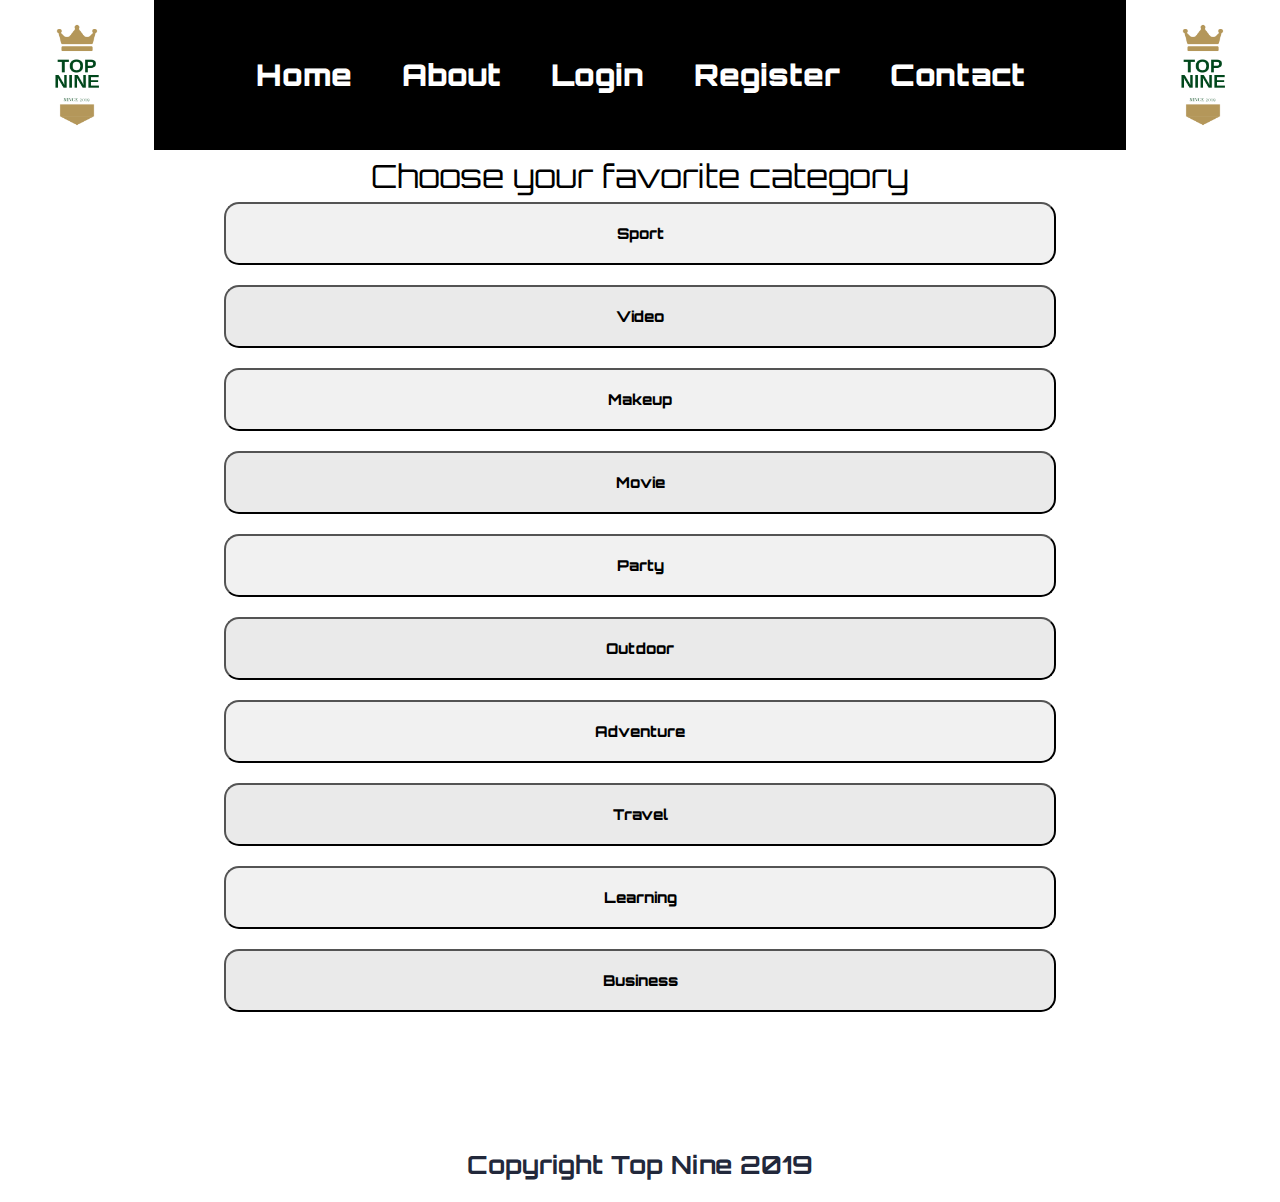
<file: user.html>
<!DOCTYPE html>
<html lang="en">

<head>
    <meta charset="UTF-8">
    <meta name="viewport" content="width=device-width, initial-scale=1.0">
    <link rel="stylesheet" href="css/index.css">
    <link href="https://fonts.googleapis.com/css?family=Archivo+Black|Orbitron&display=swap" rel="stylesheet">
    <script src="user.js" async></script>
    <title>User Top Nince</title>
</head>

<body>
    <div class="container2">

        <header>
                <img src="/pictures/Top4.png" alt="Logo of Top Nine">
            <nav class="user">
                <ul>
                    <li><a href="user.html">Home</a></li>
                    <li><a href="#">About</a></li>
                    <li><a href="#">Login</a></li>
                    <li><a href="#">Register</a></li>
                    <li><a href="#">Contact</a></li>
                </ul>
            </nav>
            <img src="/pictures/Top4.png" alt="Logo of Top Nine">
        </header>

        <section class="categories">
            <h2>Choose your favorite category</h2>
            <button class="btn btn1">Sport</button>
            <button class="btn btn2">Video</button>
            <button class="btn btn3">Makeup</button>
            <button class="btn btn4">Movie</button>
            <button class="btn btn5">Party</button>
            <button class="btn btn6">Outdoor</button>
            <button class="btn btn7">Adventure</button>
            <button class="btn btn8">Travel</button>
            <button class="btn btn9">Learning</button>
            <button class="btn btn10">Business</button>
        </section>

        <section class="middle-section1 middle-sectionSport">
            <section class="list">
                <div class="header">
                    <h2>My Top Nine</h2>
                    <h3>Sport</h3>
                    <input type="text" class="input" placeholder="Top Nine">
                    <span class="addBtn">Add</span>
                </div>
                <ul class="uLSport">
                    <li class="li">Make</li>
                    <li class="li">Here</li>
                    <li class="li">Your</li>
                    <li class="li">Top</li>
                    <li class="li">Nine</li>
                    <li class="li">List</li>
                </ul>
                <div class="goBack">
                    <button class="goBackBtn">Go Back to Categories</button>
                </div>
            </section>
        </section>

        <section class="middle-section1 middle-sectionVideo">
            <section class="list">
                <div class="header">
                    <h2>My Top Nine</h2>
                    <h3>Video</h3>
                    <input type="text" class="input" placeholder="Top Nine">
                    <span class="addBtn">Add</span>
                </div>
                <ul class="uLVideo">
                    <li class="li">Make</li>
                    <li class="li">Here</li>
                    <li class="li">Your</li>
                    <li class="li">Top</li>
                    <li class="li">Nine</li>
                    <li class="li">List</li>
                </ul>
                <div class="goBack">
                    <button class="goBackBtn">Go Back to Categories</button>
                </div>
            </section>
        </section>

        <section class="middle-section1 middle-sectionMakeup">
            <section class="list">
                <div class="header">
                    <h2>My Top Nine</h2>
                    <h3>Makeup</h3>
                    <input type="text" class="input" placeholder="Top Nine">
                    <span class="addBtn">Add</span>
                </div>
                <ul class="uLMakeup">
                    <li class="li">Make</li>
                    <li class="li">Here</li>
                    <li class="li">Your</li>
                    <li class="li">Top</li>
                    <li class="li">Nine</li>
                    <li class="li">List</li>
                </ul>
                <div class="goBack">
                    <button class="goBackBtn">Go Back to Categories</button>
                </div>
            </section>
        </section>

        <section class="middle-section1 middle-sectionMovie">
            <section class="list">
                <div class="header">
                    <h2>My Top Nine</h2>
                    <h3>Movie</h3>
                    <input type="text" class="input" placeholder="Top Nine">
                    <span class="addBtn">Add</span>
                </div>
                <ul class="uLMovie">
                    <li class="li">Make</li>
                    <li class="li">Here</li>
                    <li class="li">Your</li>
                    <li class="li">Top</li>
                    <li class="li">Nine</li>
                    <li class="li">List</li>
                </ul>
                <div class="goBack">
                    <button class="goBackBtn">Go Back to Categories</button>
                </div>
            </section>
        </section>

        <section class="middle-section1 middle-sectionParty">
            <section class="list">
                <div class="header">
                    <h2>My Top Nine</h2>
                    <h3>Party</h3>
                    <input type="text" class="input" placeholder="Top Nine">
                    <span class="addBtn">Add</span>
                </div>
                <ul class="uLParty">
                    <li class="li">Make</li>
                    <li class="li">Here</li>
                    <li class="li">Your</li>
                    <li class="li">Top</li>
                    <li class="li">Nine</li>
                    <li class="li">List</li>
                </ul>
                <div class="goBack">
                    <button class="goBackBtn">Go Back to Categories</button>
                </div>
            </section>
        </section>

        <section class=" middle-section1 middle-sectionOutdoor">
            <section class="list">
                <div class="header">
                    <h2>My Top Nine</h2>
                    <h3>Outdoor</h3>
                    <input type="text" class="input" placeholder="Top Nine">
                    <span class="addBtn">Add</span>
                </div>
                <ul class="uLOutdoor">
                    <li class="li">Make</li>
                    <li class="li">Here</li>
                    <li class="li">Your</li>
                    <li class="li">Top</li>
                    <li class="li">Nine</li>
                    <li class="li">List</li>
                </ul>
                <div class="goBack">
                    <button class="goBackBtn">Go Back to Categories</button>
                </div>
            </section>
        </section>

        <section class="middle-section1 middle-sectionAdventure">
            <section class="list">
                <div class="header">
                    <h2>My Top Nine</h2>
                    <h3>Adventure</h3>
                    <input type="text" class="input" placeholder="Top Nine">
                    <span class="addBtn">Add</span>
                </div>
                <ul class="uLAdventure">
                    <li class="li">Make</li>
                    <li class="li">Here</li>
                    <li class="li">Your</li>
                    <li class="li">Top</li>
                    <li class="li">Nine</li>
                    <li class="li">List</li>
                </ul>
                <div class="goBack">
                    <button class="goBackBtn">Go Back to Categories</button>
                </div>
            </section>
        </section>

        <section class="middle-section1 middle-sectionTravel">
            <section class="list">
                <div class="header">
                    <h2>My Top Nine</h2>
                    <h3>Travel</h3>
                    <input type="text" class="input" placeholder="Top Nine">
                    <span class="addBtn">Add</span>
                </div>
                <ul class="uLTravel">
                    <li class="li">Make</li>
                    <li class="li">Here</li>
                    <li class="li">Your</li>
                    <li class="li">Top</li>
                    <li class="li">Nine</li>
                    <li class="li">List</li>
                </ul>
                <div class="goBack">
                    <button class="goBackBtn">Go Back to Categories</button>
                </div>
            </section>
        </section>

        <section class="middle-section1 middle-sectionLearning">
            <section class="list">
                <div class="header">
                    <h2>My Top Nine</h2>
                    <h3>Learning</h3>
                    <input type="text" class="input" placeholder="Top Nine">
                    <span class="addBtn">Add</span>
                </div>
                <ul class="uLLearning">
                    <li class="li">Make</li>
                    <li class="li">Here</li>
                    <li class="li">Your</li>
                    <li class="li">Top</li>
                    <li class="li">Nine</li>
                    <li class="li">List</li>
                </ul>
                <div class="goBack">
                    <button class="goBackBtn">Go Back to Categories</button>
                </div>
            </section>
        </section>

        <section class="middle-section1 middle-sectionBusiness">
            <section class="list">
                <div class="header">
                    <h2>My Top Nine</h2>
                    <h3>Business</h3>
                    <input type="text" class="input" placeholder="Top Nine">
                    <span class="addBtn">Add</span>
                </div>
                <ul class="uLBusiness">
                    <li class="li">Make</li>
                    <li class="li">Here</li>
                    <li class="li">Your</li>
                    <li class="li">Top</li>
                    <li class="li">Nine</li>
                    <li class="li">List</li>
                </ul>
                <div class="goBack">
                    <button class="goBackBtn">Go Back to Categories</button>
                </div>
            </section>
        </section>

        <footer>
            <div id="wrapper">
                <div class="box" id="facebook">&#62220;</div>
                <div class="box" id="twitter">&#62217;</div>
                <div class="box" id="google">&#62223;</div>
                <div class="box" id="linkedin">&#62232;</div>
            </div>
            <div class="copyright">
                <p>Copyright Top Nine 2019</p>
            </div>
        </footer>
    </div>
</body>

</html>
</file>
<file: css/index.css>
/* http://meyerweb.com/eric/tools/css/reset/ 
   v2.0 | 20110126
   License: none (public domain)
*/
@import url(http://weloveiconfonts.com/api/?family=entypo);

html,
body,
div,
span,
applet,
object,
iframe,
h1,
h2,
h3,
h4,
h5,
h6,
p,
blockquote,
pre,
a,
abbr,
acronym,
address,
big,
cite,
code,
del,
dfn,
em,
img,
ins,
kbd,
q,
s,
samp,
small,
strike,
strong,
sub,
sup,
tt,
var,
b,
u,
i,
center,
dl,
dt,
dd,
ol,
ul,
li,
fieldset,
form,
label,
legend,
table,
caption,
tbody,
tfoot,
thead,
tr,
th,
td,
article,
aside,
canvas,
details,
embed,
figure,
figcaption,
footer,
header,
hgroup,
menu,
nav,
output,
ruby,
section,
summary,
time,
mark,
audio,
video {
  margin: 0;
  padding: 0;
  border: 0;
  font-size: 100%;
  font: inherit;
  vertical-align: baseline;
}
/* HTML5 display-role reset for older browsers */
article,
aside,
details,
figcaption,
figure,
footer,
header,
hgroup,
menu,
nav,
section {
  display: block;
}
body {
  line-height: 1;
}
ol,
ul {
  list-style: none;
}
blockquote,
q {
  quotes: none;
}
blockquote:before,
blockquote:after,
q:before,
q:after {
  content: '';
  content: none;
}
table {
  border-collapse: collapse;
  border-spacing: 0;
}
* {
  box-sizing: border-box;
}
html {
  font-size: 62.5%;
}
html,
body {
  max-width: 1600px;
  width: 100%;
  margin: 0 auto;
}
h2 {
  font-size: 3.2rem;
}
h3 {
  font-size: 2.8rem;
}
p {
  font-size: 1.6rem;
  line-height: 1.4;
}
header {
  display: flex;
  position: fixed;
  top: 0;
  left: 0;
  z-index: 10;
  width: 100%;
  background: black;
}
@media (max-width: 630px) {
  header {
    position: static;
    display: flex;
    flex-direction: column;
    background: white;
  }
}
header img {
  height: 15rem;
  width: 12%;
}
@media (max-width: 900px) {
  header img {
    width: 15%;
  }
}
@media (max-width: 800px) {
  header img {
    width: 20%;
  }
}
@media (max-width: 700px) {
  header img {
    display: none;
  }
}
@media (max-width: 630px) {
  header img {
    display: flex;
    order: -1;
    align-self: center;
    width: 50%;
    height: 20rem;
  }
}
@media (max-width: 800px) {
  header .logo1 {
    display: none;
  }
}
header nav {
  align-self: center;
  width: 70%;
  margin: 0 auto;
  display: flex;
  justify-content: center;
  align-items: center;
}
header nav ul {
  display: flex;
  justify-content: center;
  flex-direction: row;
}
@media (max-width: 700px) {
  header nav ul {
    padding: 3rem 0;
  }
}
@media (max-width: 630px) {
  header nav ul {
    display: flex;
    flex-direction: column;
    padding: 0 0 2.5rem 0;
  }
}
header nav ul li {
  padding: 1rem 0.5rem;
  font-size: 3rem;
  font-weight: 900;
}
@media (max-width: 1000px) {
  header nav ul li {
    font-weight: bolder;
  }
}
@media (max-width: 900px) {
  header nav ul li {
    font-size: 2.5rem;
    height: 3rem;
  }
}
@media (max-width: 800px) {
  header nav ul li {
    font-size: 2.6rem;
    padding: 1rem 0;
  }
}
@media (max-width: 630px) {
  header nav ul li {
    margin: 1rem 0 1rem 0;
    text-align: center;
  }
}
@media (max-width: 500px) {
  header nav ul li {
    font-size: 1.7rem;
    padding: 0 0 1.2rem 0;
    font-weight: 700;
  }
}
header nav ul li a {
  padding: 0 2rem;
  text-decoration: none;
  color: white;
  font-family: 'Orbitron', sans-serif;
}
@media (max-width: 1000px) {
  header nav ul li a {
    padding: 0 0.5rem;
  }
}
@media (max-width: 700px) {
  header nav ul li a {
    padding: 0 1.4rem;
  }
}
@media (max-width: 630px) {
  header nav ul li a {
    color: black;
    font-size: 4rem;
    border-bottom: 0.3rem solid;
    border-image: linear-gradient(88deg, #00aee9, #69fabd) 5;
    padding: 0;
  }
}
header nav ul li a:hover {
  cursor: pointer;
  text-decoration: underline;
  box-shadow: 0 0.5rem 1rem #000000;
}
.middle-section {
  /* LOGINBOX */
  /* REGISTERBOX */
}
.middle-section .logInBox {
  width: 38%;
  height: 50%;
  background: black;
  color: white;
  top: 50%;
  left: 50%;
  position: absolute;
  transform: translate(-250%, -50%);
  box-sizing: border-box;
  padding: 7rem 3rem;
  display: none;
  border-radius: 4rem;
}
@media (max-width: 1200px) {
  .middle-section .logInBox {
    width: 60%;
  }
}
@media (max-width: 630px) {
  .middle-section .logInBox {
    width: 85%;
  }
}
.middle-section .logInBox .avatar {
  width: 100px;
  height: 100px;
  border-radius: 50%;
  position: absolute;
  top: -50px;
  left: calc(50% - 50px);
}
.middle-section .logInBox h1 {
  color: white;
  margin: 0;
  padding: 0 0 2rem;
  text-align: center;
  font-family: 'Orbitron', sans-serif;
  font-size: 2.2rem;
}
.middle-section .logInBox p {
  font-family: 'Orbitron', sans-serif;
  margin: 0;
  padding: 0;
  font-weight: bold;
}
.middle-section .logInBox input[type="text"],
.middle-section .logInBox input[type="password"] {
  width: 100%;
  margin-bottom: 2rem;
  border: none;
  border-bottom: 0.1rem solid white;
  background-color: white;
  outline: none;
  height: 40px;
  color: black;
  font-family: 'Orbitron', sans-serif;
  font-size: 1.6rem;
}
.middle-section .logInBox button {
  font-family: 'Orbitron', sans-serif;
  width: 100%;
  margin-bottom: 2rem;
  border: none;
  outline: none;
  height: 40px;
  background: #fb2525;
  color: white;
  font-size: 1.8rem;
  border-radius: 2rem;
}
.middle-section .logInBox button:hover {
  cursor: pointer;
  background: #f08a5d;
  color: #000;
}
.middle-section .logInBox a {
  font-family: 'Orbitron', sans-serif;
  text-decoration: none;
  font-size: 1.6rem;
  line-height: 3rem;
  color: white;
}
.middle-section .logInBox a:hover {
  color: #f08a5d;
}
.middle-section .registerBox {
  width: 38%;
  height: 50%;
  background: black;
  color: white;
  top: 50%;
  left: 50%;
  position: absolute;
  transform: translate(-250%, -50%);
  box-sizing: border-box;
  padding: 7rem 3rem;
  display: none;
  border-radius: 4rem;
}
@media (max-width: 1200px) {
  .middle-section .registerBox {
    width: 60%;
  }
}
@media (max-width: 630px) {
  .middle-section .registerBox {
    width: 85%;
  }
}
.middle-section .registerBox .avatar {
  width: 100px;
  height: 100px;
  border-radius: 50%;
  position: absolute;
  top: -50px;
  left: calc(50% - 50px);
}
.middle-section .registerBox h1 {
  color: white;
  margin: 0;
  padding: 0 0 2rem;
  font-family: 'Orbitron', sans-serif;
  text-align: center;
  font-size: 2.2rem;
}
.middle-section .registerBox p {
  font-family: 'Orbitron', sans-serif;
  margin: 0;
  padding: 0;
  font-weight: bold;
}
.middle-section .registerBox input[type="text"],
.middle-section .registerBox input[type="password"] {
  width: 100%;
  margin-bottom: 2rem;
  border: none;
  border-bottom: 0.1rem solid white;
  background-color: white;
  outline: none;
  height: 40px;
  color: black;
  font-family: 'Orbitron', sans-serif;
  font-size: 1.6rem;
}
.middle-section .registerBox button {
  width: 100%;
  margin-bottom: 20px;
  border: none;
  outline: none;
  height: 40px;
  background: #fb2525;
  color: white;
  font-family: 'Orbitron', sans-serif;
  font-size: 1.8rem;
  border-radius: 2rem;
  text-align: center;
}
.middle-section .registerBox button:hover {
  cursor: pointer;
  background: #f08a5d;
  color: #000;
}
.carousel {
  display: flex;
  justify-content: center;
  align-items: center;
  height: auto;
  position: relative;
  overflow: hidden;
}
@media (max-width: 1000px) {
  .carousel {
    margin-top: 3rem;
  }
}
@media (max-width: 900px) {
  .carousel {
    margin-top: 4rem;
  }
}
@media (max-width: 800px) {
  .carousel {
    margin-top: 5rem;
  }
}
@media (max-width: 700px) {
  .carousel {
    margin-top: 6rem;
  }
}
@media (max-width: 630px) {
  .carousel {
    margin-top: 0rem;
  }
}
.carousel .left-button {
  top: 50%;
  left: 25px;
  transform: translate(0, -50%);
  position: relative;
}
.carousel .left-button .left-Arrow {
  position: absolute;
  top: 50%;
  left: 50%;
  transform: translate(-50%, -50%);
  color: white;
  font-size: 8rem;
  cursor: pointer;
}
.carousel .left-button .left-Arrow:hover {
  color: red;
}
.carousel .right-button {
  top: 50%;
  right: 25px;
  transform: translate(0, -50%);
  position: relative;
}
.carousel .right-button .right-Arrow {
  position: absolute;
  top: 50%;
  left: 50%;
  transform: translate(-50%, -50%);
  color: white;
  font-size: 8rem;
  text-shadow: 0.1rem 0.1rem 1rem rgba(0, 0, 0, 0.5);
  cursor: pointer;
}
.carousel .right-button .right-Arrow:hover {
  color: red;
}
.carousel img {
  height: 100%;
  width: auto;
  display: none;
  max-width: 1200px;
  height: auto;
  background-image: linear-gradient(to right, rgba(0, 0, 0, 0.6), rgba(0, 0, 0, 0.8));
}
@media (max-width: 1200px) {
  .carousel img {
    height: auto;
    width: 100%;
  }
}
@media (max-width: 500px) {
  .carousel img {
    height: 30rem;
    width: 100%;
  }
}
.tabs {
  border-bottom: 1px solid lightgrey;
  display: flex;
  justify-content: center;
  align-items: center;
  width: 100%;
  height: 47px;
  margin: 3rem 0 1rem 0;
}
@media (max-width: 500px) {
  .tabs {
    height: auto;
    margin-top: 0;
  }
}
.tabs .topics {
  display: flex;
}
@media (max-width: 500px) {
  .tabs .topics {
    display: flex;
    flex-direction: column;
  }
}
.tabs .topics .tab {
  color: black;
  background-color: #eeeeee;
  width: 65%;
  font-size: 1.5em;
  font-weight: 800;
  border-radius: 9rem;
  font-family: 'Orbitron', sans-serif;
  margin: 0 2rem 3rem 0;
  padding: 0.2rem 2rem;
  font-size: 2rem;
  width: 25rem;
  height: 5rem;
  cursor: pointer;
  font-weight: bold;
  font-family: 'Dancing Script', cursive;
  text-align: center;
}
@media (max-width: 850px) {
  .tabs .topics .tab {
    width: 20rem;
  }
}
@media (max-width: 700px) {
  .tabs .topics .tab {
    width: 15rem;
    padding: 0;
    margin: 0 0.9rem 3rem 0.9rem;
    font-size: 2.3rem;
  }
}
@media (max-width: 630px) {
  .tabs .topics .tab {
    width: 15rem;
    padding: 0;
    margin: 0 0.9rem 3rem 0.9rem;
    font-size: 2.5rem;
  }
}
@media (max-width: 500px) {
  .tabs .topics .tab {
    width: 350%;
    margin: 1rem 0;
    padding: 0;
    align-self: center;
  }
}
@media (max-width: 330px) {
  .tabs .topics .tab {
    width: 300%;
  }
}
.tabs .topics .tab:hover {
  text-decoration: underline;
  box-shadow: 0 0.5rem 1rem rgba(0, 0, 0, 0.5);
}
.tabs .topics .active-tab {
  background-color: #ffffff;
  color: black;
  transition: 0.5 ease-in-out;
  color: #333;
  border: 2px solid #333;
}
.cards-container {
  display: flex;
  display: none;
  justify-content: center;
  margin-top: 1.6rem;
  flex-wrap: wrap;
}
.cards-container .card {
  border-bottom: 0.1rem solid lightgrey;
  background-color: white;
  margin-bottom: 1.6rem;
  padding: 0 2.4rem 2.4rem 2.4rem;
  display: flex;
  flex-direction: column;
  justify-content: center;
  align-items: center;
  width: 100%;
}
@media (max-width: 500px) {
  .cards-container .card {
    width: 100%;
  }
}
.cards-container .card .middle-part {
  width: 100%;
}
.cards-container .card img {
  height: 50rem;
  width: 100%;
  margin: 0;
}
.cards-container .card .headline {
  margin-bottom: 1rem;
  font-size: 3rem;
  font-weight: 600;
  font-family: 'Orbitron', sans-serif;
}
.cards-container .card h4 {
  font-size: 2.5rem;
  margin: 1.5rem 0;
  font-family: 'Orbitron', sans-serif;
}
.cards-container .card p {
  padding: 1rem 1rem 1rem 0;
  font-size: 2.5rem;
  font-family: 'Nunito', sans-serif;
}
.cards-container .card ul {
  list-style-type: disc;
  list-style-position: inside;
  font-size: 2.5rem;
  color: #000;
  padding: 1rem 1rem 1rem 0;
}
.cards-container .card ol {
  list-style-type: decimal;
  list-style-position: inside;
  font-size: 2.5rem;
  color: #000;
  padding: 1rem 1rem 1rem 0;
}
.cards-container .card li {
  margin: 1rem;
  font-family: 'Montaga', serif;
}
.container {
  max-width: 1600px;
}
.container .heading-about h1 {
  font-family: 'Nunito', sans-serif;
  margin-top: 20rem;
  font-size: 8rem;
  text-align: center;
  border-image: linear-gradient(88deg, #00aee9, #69fabd) 5;
  border-style: solid;
  border-width: 0 0 3px;
  padding: 2rem 0;
}
@media (max-width: 630px) {
  .container .heading-about h1 {
    margin: 0;
    font-size: 5rem;
  }
}
.container .team {
  margin-top: 5rem;
}
.container .team .employee1,
.container .team .employee2,
.container .team .employee3 {
  display: flex;
  justify-content: center;
  align-items: baseline;
}
@media (max-width: 800px) {
  .container .team .employee1,
  .container .team .employee2,
  .container .team .employee3 {
    display: flex;
    flex-direction: column;
    align-items: center;
  }
}
.container .team .employee1 .employee,
.container .team .employee2 .employee,
.container .team .employee3 .employee {
  width: 35%;
  display: flex;
  flex-direction: column;
  justify-content: center;
  align-items: center;
  margin: 2rem 6rem;
}
@media (max-width: 800px) {
  .container .team .employee1 .employee,
  .container .team .employee2 .employee,
  .container .team .employee3 .employee {
    width: 100%;
    text-align: center;
  }
}
.container .team .employee1 .employee img,
.container .team .employee2 .employee img,
.container .team .employee3 .employee img {
  width: 70%;
  height: 240px;
  border-radius: 50%;
}
@media (max-width: 800px) {
  .container .team .employee1 .employee img,
  .container .team .employee2 .employee img,
  .container .team .employee3 .employee img {
    width: 60%;
  }
}
@media (max-width: 630px) {
  .container .team .employee1 .employee img,
  .container .team .employee2 .employee img,
  .container .team .employee3 .employee img {
    width: 70%;
  }
}
@media (max-width: 400px) {
  .container .team .employee1 .employee img,
  .container .team .employee2 .employee img,
  .container .team .employee3 .employee img {
    width: 90%;
  }
}
.container .team .employee1 .employee h2,
.container .team .employee2 .employee h2,
.container .team .employee3 .employee h2 {
  font-family: 'Bree Serif', serif;
  font-size: 4rem;
  border-image: linear-gradient(88deg, #00aee9, #69fabd) 5;
  border-style: solid;
  border-width: 0 0 3px;
  padding: 2rem 0;
}
.container .team .employee1 .employee p,
.container .team .employee2 .employee p,
.container .team .employee3 .employee p {
  margin: 1rem;
  font-size: 2.5rem;
}
.categories {
  display: flex;
  flex-direction: column;
  align-items: center;
  margin: 16rem 0 1rem 0;
  /* Set all odd list items to a different color */
}
@media (max-width: 700px) {
  .categories {
    margin-top: 12rem;
  }
}
@media (max-width: 630px) {
  .categories {
    margin-top: 1rem;
  }
}
.categories h2 {
  font-family: 'Orbitron', sans-serif;
}
@media (max-width: 630px) {
  .categories h2 {
    margin-bottom: 1rem;
  }
}
.categories .btn {
  color: black;
  background-color: #f1f1f1;
  width: 65%;
  font-size: 1.5em;
  font-weight: 800;
  border-radius: 1em;
  font-family: 'Orbitron', sans-serif;
  display: flex;
  justify-content: center;
  align-items: center;
  padding: 2rem 0;
  margin: 1rem 0;
  cursor: pointer;
}
@media (max-width: 500px) {
  .categories .btn {
    margin-bottom: 1.5rem;
    height: 5em;
    width: 100%;
  }
}
.categories .btn:hover {
  background-color: #e52a4a;
  color: black;
  transition: 0.5 ease-in-out;
  box-shadow: 0 0.5rem 1rem rgba(0, 0, 0, 0.5);
}
.categories .btn:nth-child(odd) {
  background-color: #eaeaea;
}
.categories h4 {
  font-family: 'Orbitron', sans-serif;
  font-size: 2.5rem;
  color: red;
}
.tween {
  width: 100%;
  height: 100rem;
  display: flex;
  flex-wrap: wrap;
  overflow: hidden;
}
.tween span {
  width: 10%;
  height: 80px;
  background: url(/pictures/employee4.jpg);
  background-attachment: fixed;
}
.middle-section1 {
  display: none;
  flex-direction: column;
  align-items: center;
}
.middle-section1 .list {
  margin-top: 20rem;
  width: 80%;
  /* Set all odd list items to a different color */
  /* Clear floats after the header */
}
@media (max-width: 700px) {
  .middle-section1 .list {
    margin-top: 10rem;
  }
}
@media (max-width: 630px) {
  .middle-section1 .list {
    margin-top: 1rem;
  }
}
.middle-section1 .list ul li {
  cursor: pointer;
  position: relative;
  padding: 1.2rem 0.8rem 1.2rem 4rem;
  background: #defcfc;
  font-size: 1.8rem;
  font-family: 'Archivo Black', sans-serif;
}
.middle-section1 .list ul li:nth-child(odd) {
  background: #a6e3e9;
}
.middle-section1 .list ul li:nth-child(odd):hover {
  background: #ddd;
}
.middle-section1 .list .close {
  position: absolute;
  right: 0;
  top: 0;
  padding: 1.2rem 1.6rem 1.2rem 1.6rem;
  font-weight: bolder;
  color: red;
  font-size: 1.5rem;
}
.middle-section1 .list .close:hover {
  background-color: black;
}
.middle-section1 .list .header {
  background-color: #defcfc;
  padding: 3rem 4rem;
  text-align: center;
}
.middle-section1 .list .header h2 {
  font-family: 'Orbitron', sans-serif;
  color: black;
  margin-bottom: 1rem;
}
.middle-section1 .list .header h3 {
  font-family: 'Orbitron', sans-serif;
  margin: 0.7rem 0;
}
.middle-section1 .list .header:after {
  content: "";
  display: table;
  clear: both;
}
.middle-section1 .list input {
  margin: 0;
  border: none;
  border-radius: 0;
  width: 75%;
  padding: 1rem;
  float: left;
  font-size: 1.6rem;
}
.middle-section1 .list .addBtn {
  padding: 1rem;
  width: 25%;
  background: #d9d9d9;
  color: #555;
  float: left;
  text-align: center;
  font-size: 1.6rem;
  cursor: pointer;
  font-family: 'Orbitron', sans-serif;
  font-weight: bold;
  border-radius: 0;
}
.middle-section1 .list .addBtn:hover {
  background-color: #bbb;
}
.middle-section1 .list .count-Items {
  font-size: 2rem;
  font-family: 'Orbitron', sans-serif;
  text-align: center;
  margin: 0.5rem 0;
}
.middle-section1 .list .goBack {
  display: flex;
  justify-content: center;
}
.middle-section1 .list .goBack .goBackBtn {
  color: black;
  background-color: #eaeaea;
  width: 65%;
  font-size: 1.5em;
  font-weight: 800;
  border-radius: 1em;
  font-family: 'Orbitron', sans-serif;
  display: flex;
  justify-content: center;
  align-items: center;
  padding: 2rem 0;
  margin: 1rem 0;
  cursor: pointer;
}
@media (max-width: 500px) {
  .middle-section1 .list .goBack .goBackBtn {
    margin-bottom: 1.5rem;
    height: 5em;
    width: 100%;
  }
}
.middle-section1 .list .goBack .goBackBtn:hover {
  background-color: #e52a4a;
  color: black;
  transition: 0.5 ease-in-out;
}
footer {
  display: flex;
  flex-direction: column;
}
footer #wrapper {
  width: 35%;
  height: 5rem;
  display: flex;
  align-self: center;
  margin: 1rem 0 3.5rem 0;
}
@media (max-width: 900px) {
  footer #wrapper {
    width: 60%;
  }
}
@media (max-width: 800px) {
  footer #wrapper {
    width: 70%;
  }
}
@media (max-width: 700px) {
  footer #wrapper {
    width: 80%;
  }
}
@media (max-width: 630px) {
  footer #wrapper {
    margin: 1.5rem 0 1.5rem 0;
    width: 100%;
  }
}
footer #wrapper .box {
  width: 25%;
  height: 50px;
  border-radius: 5rem;
  font-family: entypo;
  color: 212121;
  background: #fff;
  text-align: center;
  line-height: 5rem;
  font-size: 3rem;
  cursor: pointer;
  margin: 1rem 3rem 0 4rem;
  transition: 1s;
}
@media (max-width: 630px) {
  footer #wrapper .box {
    margin: 0;
  }
}
footer #wrapper .box:hover {
  color: #fff;
  transform: scale(1.15);
  transition: 1s;
}
footer #wrapper #facebook:hover {
  background-color: #3b5998;
  box-shadow: inset 0 0 0 2.2rem #3A5795;
  transform: rotate(360deg) scale(1.15);
  transition: 1s;
}
footer #wrapper #twitter:hover {
  background-color: #55acee;
  box-shadow: inset 0 0 0 2.2rem #3A5795;
  transform: rotate(360deg) scale(1.15);
  transition: 1s;
}
footer #wrapper #google:hover {
  background-color: #dd4b39;
  box-shadow: inset 0 0 0 22px #3A5795;
  transform: rotate(360deg) scale(1.15);
  transition: 1s;
}
footer #wrapper #linkedin:hover {
  background-color: #007bb5;
  box-shadow: inset 0 0 0 2.2rem #3A5795;
  transform: rotate(360deg) scale(1.15);
  transition: 1s;
}
footer .newsletter {
  background-color: #1b295e;
  padding: 5rem;
  display: flex;
  justify-content: center;
  border-radius: 4rem;
  width: 100%;
}
@media (max-width: 450px) {
  footer .newsletter {
    display: flex;
    flex-direction: column;
    width: 100%;
    padding: 0.7rem;
    height: 40rem;
  }
}
footer .newsletter h3 {
  color: white;
  margin: 0 0 2rem 0;
  font-family: 'Orbitron', sans-serif;
  text-align: center;
}
@media (max-width: 450px) {
  footer .newsletter h3 {
    padding: 0.6rem 0.4rem 0 0.4;
    width: 100%;
  }
}
footer .newsletter .newsletter-container2 {
  margin-left: 0;
}
footer .newsletter .newsletter-container2 #mail {
  border-radius: 2.7rem;
  font-size: 1.6rem;
  font-weight: 300;
  height: 5.6rem;
  outline: none;
  padding: 0 16rem 0 2.3rem;
  width: 90%;
  font-size: 2.2rem;
  height: 7rem;
}
@media (max-width: 450px) {
  footer .newsletter .newsletter-container2 #mail {
    padding: 0;
    width: 100%;
    text-align: center;
    font-size: 3rem;
  }
}
footer .newsletter .newsletter-container2 .button-Subcribe {
  background-color: #00aee9;
  border: 0;
  border-radius: 2.7rem;
  color: #fff;
  height: 7rem;
  padding: 0 2.5rem;
  font-family: 'Dancing Script', cursive;
  width: 90%;
  font-size: 2.5rem;
  text-align: center;
}
@media (max-width: 1400px) {
  footer .newsletter .newsletter-container2 .button-Subcribe {
    left: 67%;
  }
}
@media (max-width: 450px) {
  footer .newsletter .newsletter-container2 .button-Subcribe {
    position: relative;
    left: 0;
    padding: 0;
    width: 100%;
    font-size: 2.5rem;
  }
}
footer .newsletter .newsletter-container2 .button-Subcribe:hover {
  box-shadow: 0 0.5rem 1rem rgba(0, 0, 0, 0.5);
}
footer .copyright {
  font-family: 'Orbitron', sans-serif;
  color: #22283B;
  background: #ff1f1f 1;
  padding: 2rem 0;
  display: flex;
  justify-content: center;
  align-items: center;
}
footer .copyright p {
  font-size: 2.5rem;
  font-weight: bold;
}
@media (max-width: 400px) {
  footer .copyright p {
    font-size: 2rem;
  }
}
</file>
